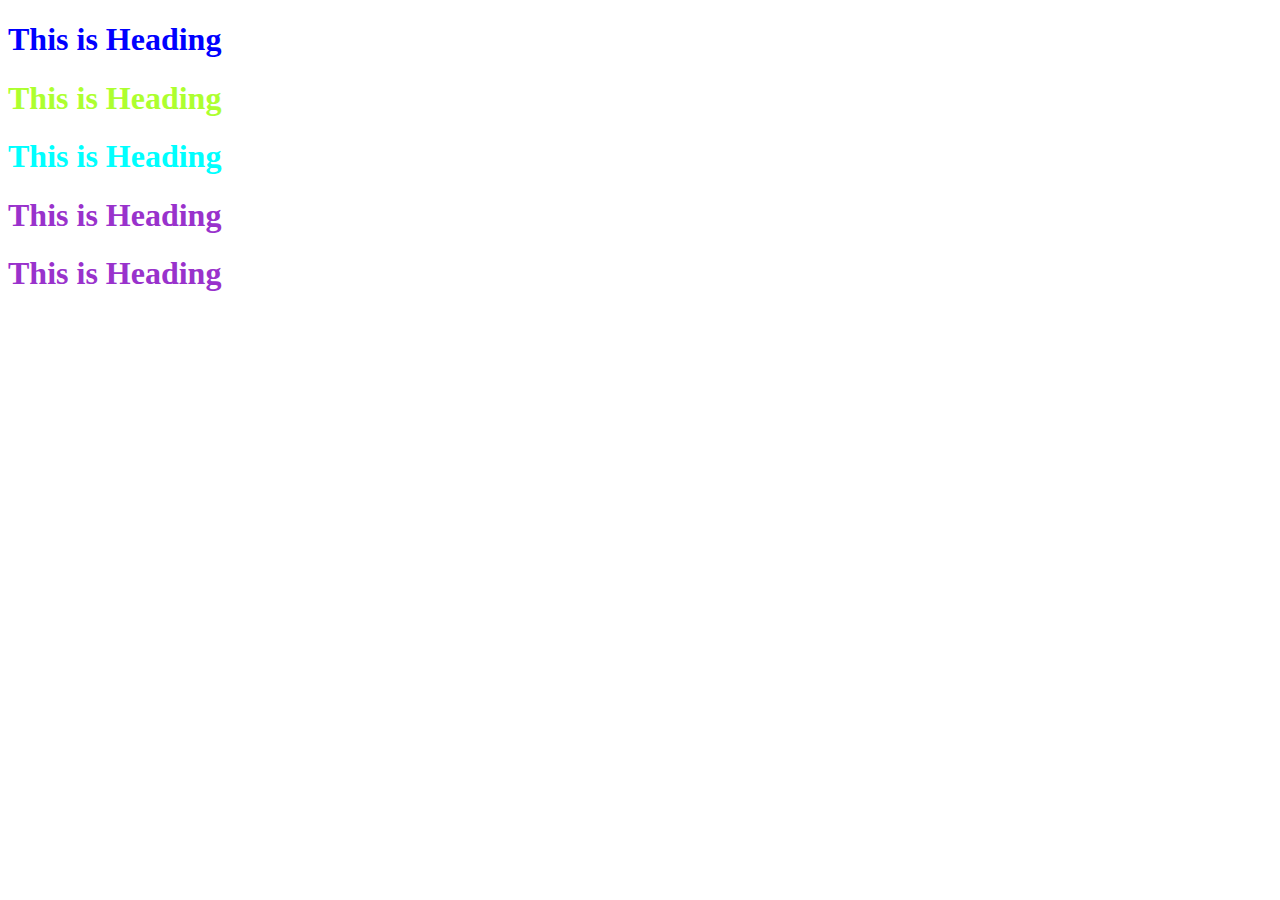
<file: 01intro.html>
<!DOCTYPE html>
<html lang="en">
<head>
    <meta charset="UTF-8">
    <meta name="viewport" content="width=device-width, initial-scale=1.0">
    <title>colour in css</title>
</head>


<style>
h1{
    color: darkorchid;
}

</style>




<body>

<h1  style="color: blue;"    >This is Heading</h1>
<h1  style="color: greenyellow;"    >This is Heading</h1>
<h1  style="color: aqua;"">This is Heading</h1>
<h1>This is Heading</h1>
<h1>This is Heading</h1>
    
</body>
</html>
</file>
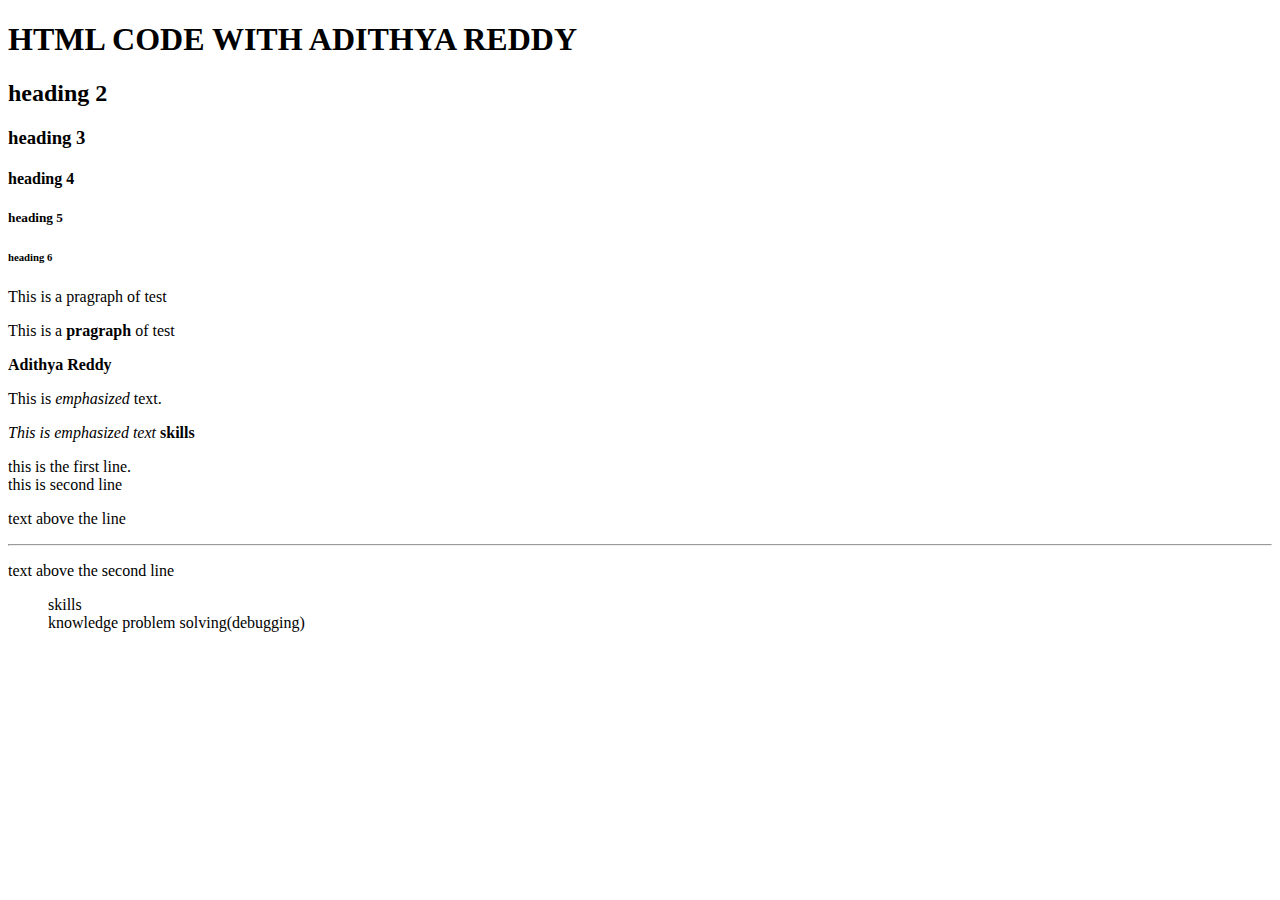
<file: 02HTMLSTRUCTURE.html>
<!DOCTYPE html>
<html lang="en">
<head>
    <meta charset="UTF-8">
    <meta name="viewport" content="width=device-width, initial-scale=1.0">
    <title>Text formating </title>
</head>
<body>
    <h1>HTML CODE WITH ADITHYA REDDY   </h1>
    <h2>heading 2   </h2>
    <h3>heading 3   </h3>
    <h4>heading 4   </h4>
    <h5>heading 5   </h5>
    <h6>heading 6   </h6>
       
<p> This is a pragraph of test</p>
<p> This is a<strong>  pragraph </strong> of test</p>

<strong>  Adithya Reddy</strong> 
<p> This is <em> emphasized </em> text. </p>
<i> This is emphasized text  </i>


<b>skills </b>
<p>this is the first line. <br> this is second line </p>
<p>text above the line </p>
<hr>
<p>text above the second line </p>
<ul>
    skills <br>
    knowledge
    problem solving(debugging)
</ul>
</body>
</html>
</file>
